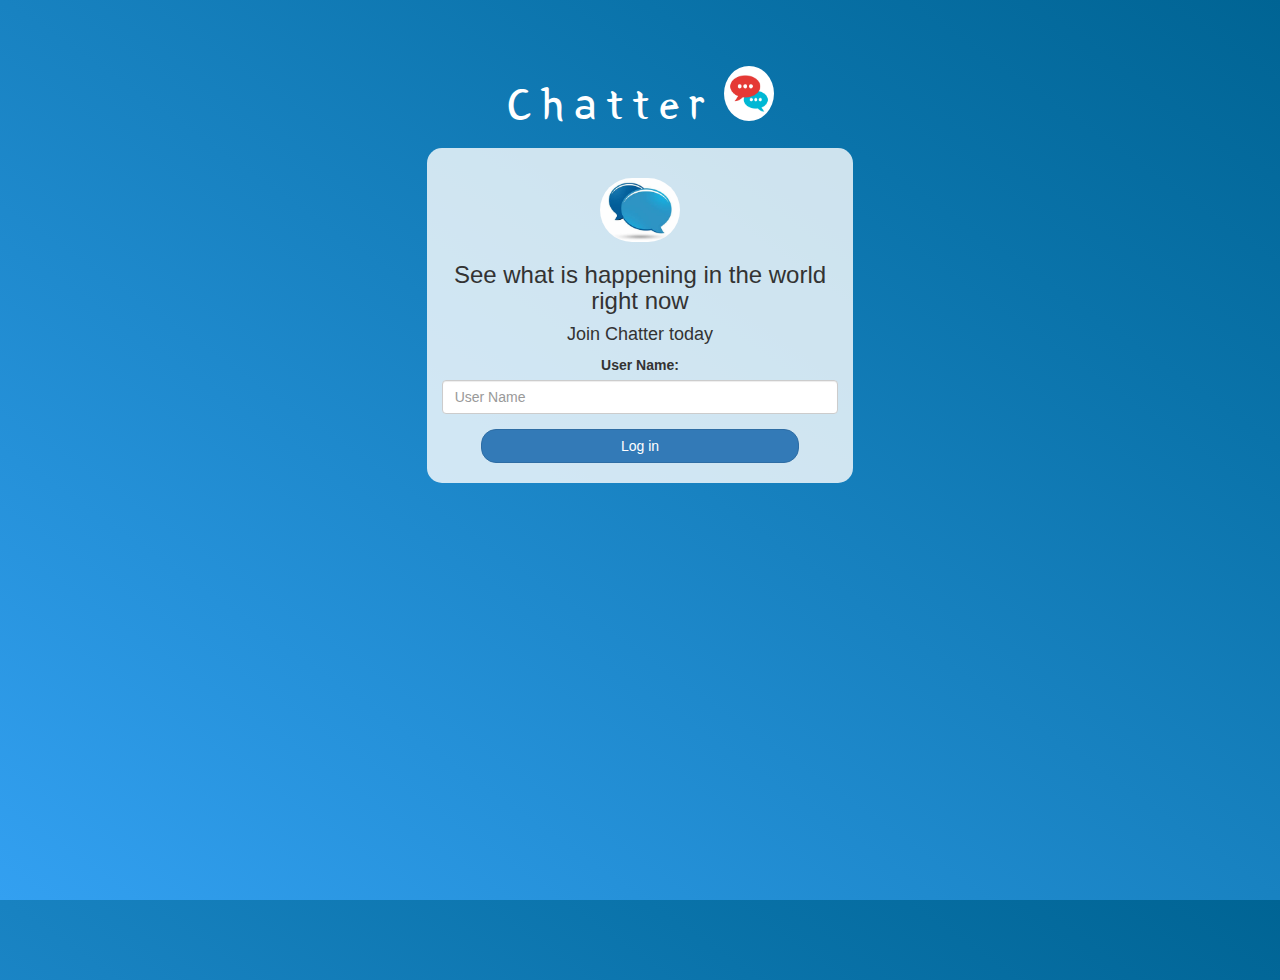
<file: index.html>
<!DOCTYPE html>
<html>
<head>
	<title>Kwitter</title>
<link href="https://fonts.googleapis.com/css?family=Yeon+Sung&display=swap" rel="stylesheet"><meta name="viewport" content="width=device-width, initial-scale=1">

<link rel="stylesheet" href="https://maxcdn.bootstrapcdn.com/bootstrap/3.4.0/css/bootstrap.min.css">
<script src="https://ajax.googleapis.com/ajax/libs/jquery/3.4.1/jquery.min.js"></script>
<script src="https://maxcdn.bootstrapcdn.com/bootstrap/3.4.0/js/bootstrap.min.js"></script>

<link rel="stylesheet" type="text/css" href="kwitter.css">
<script src="kwitter.js"></script>
</head>
<body>
<center>
	<h1 class="header">	
		Chatter	<sup>
	<img id="i1" src="chat-icon-vector-illustration.jpg">
	</sup>
	</h1>
	<div class="col-lg-4 col-md-6 col-sm-6 col-xs-11 login_div">
	<img src="logo.jpg" class="logo">
		<h3 >See what is happening in the world right now</h3>
		<h4 >Join Chatter today</h4>
		<div class="form-group">
		  <label >User Name:</label>
		  <input type="text" id="user_name" class="form-control" placeholder="User Name">

		</div>
		<button id="login_button" class="btn btn-primary" onclick="addUser()">Log in</button>
		<br><br>
	</div>
</center>
</body>
</html>
</file>
<file: kwitter.css>
html, body
{
  height: 100%;
  margin: 0;
}

#i1 
{
	height: 55px;
	width: 50px;
	border-radius: 50%;
}

body
{
background-image: linear-gradient(to right top, #33a0f1, #2591d9, #1882c1, #0a73aa, #006494);
}

.header
{
	color: white;font-family: 'Yeon Sung';font-size: 45px;letter-spacing: 10px;margin-top: 80px;
}
.header img
{
	width: 80px;margin-left: -15px;
}

.login_div
{
	background: rgba(255,255,255,0.8);float: none;border-radius: 15px;
}

.logo
{
	width: 80px;margin-top: 30px;border-radius: 40px;
}

#login_button
{
	width: 80%;border-radius: 15px;
}

.room_name
{
	cursor: pointer;
	font-size: 20px;
}


#logout
{
	font-size: 20px; float: right;
}


#output
{
	padding: 10px; width:80%;background: rgba(255,255,255,0.8);border-radius: 15px;
}

.input_div_room_page
{
	width: 80%;
}

.input_div label
{
	color: white;font-size: 20px;
}


.input_div_message_page
{
	position: fixed;bottom: 0px;width: 100%;background: rgba(255,255,255,0.8);
}
.input_div_message_page label
{
	color: black;
}
.input_div_message_page #msg
{
	width: 80%;
}
.input_div_message_page button
{
	margin-top: 15px;
	width: 50%; 
}
.color_white
{
	color: white
}

.user_tick
{
	width:20px;
}
.message_h4
{
	padding-left:5px;color:grey;
}
</file>
